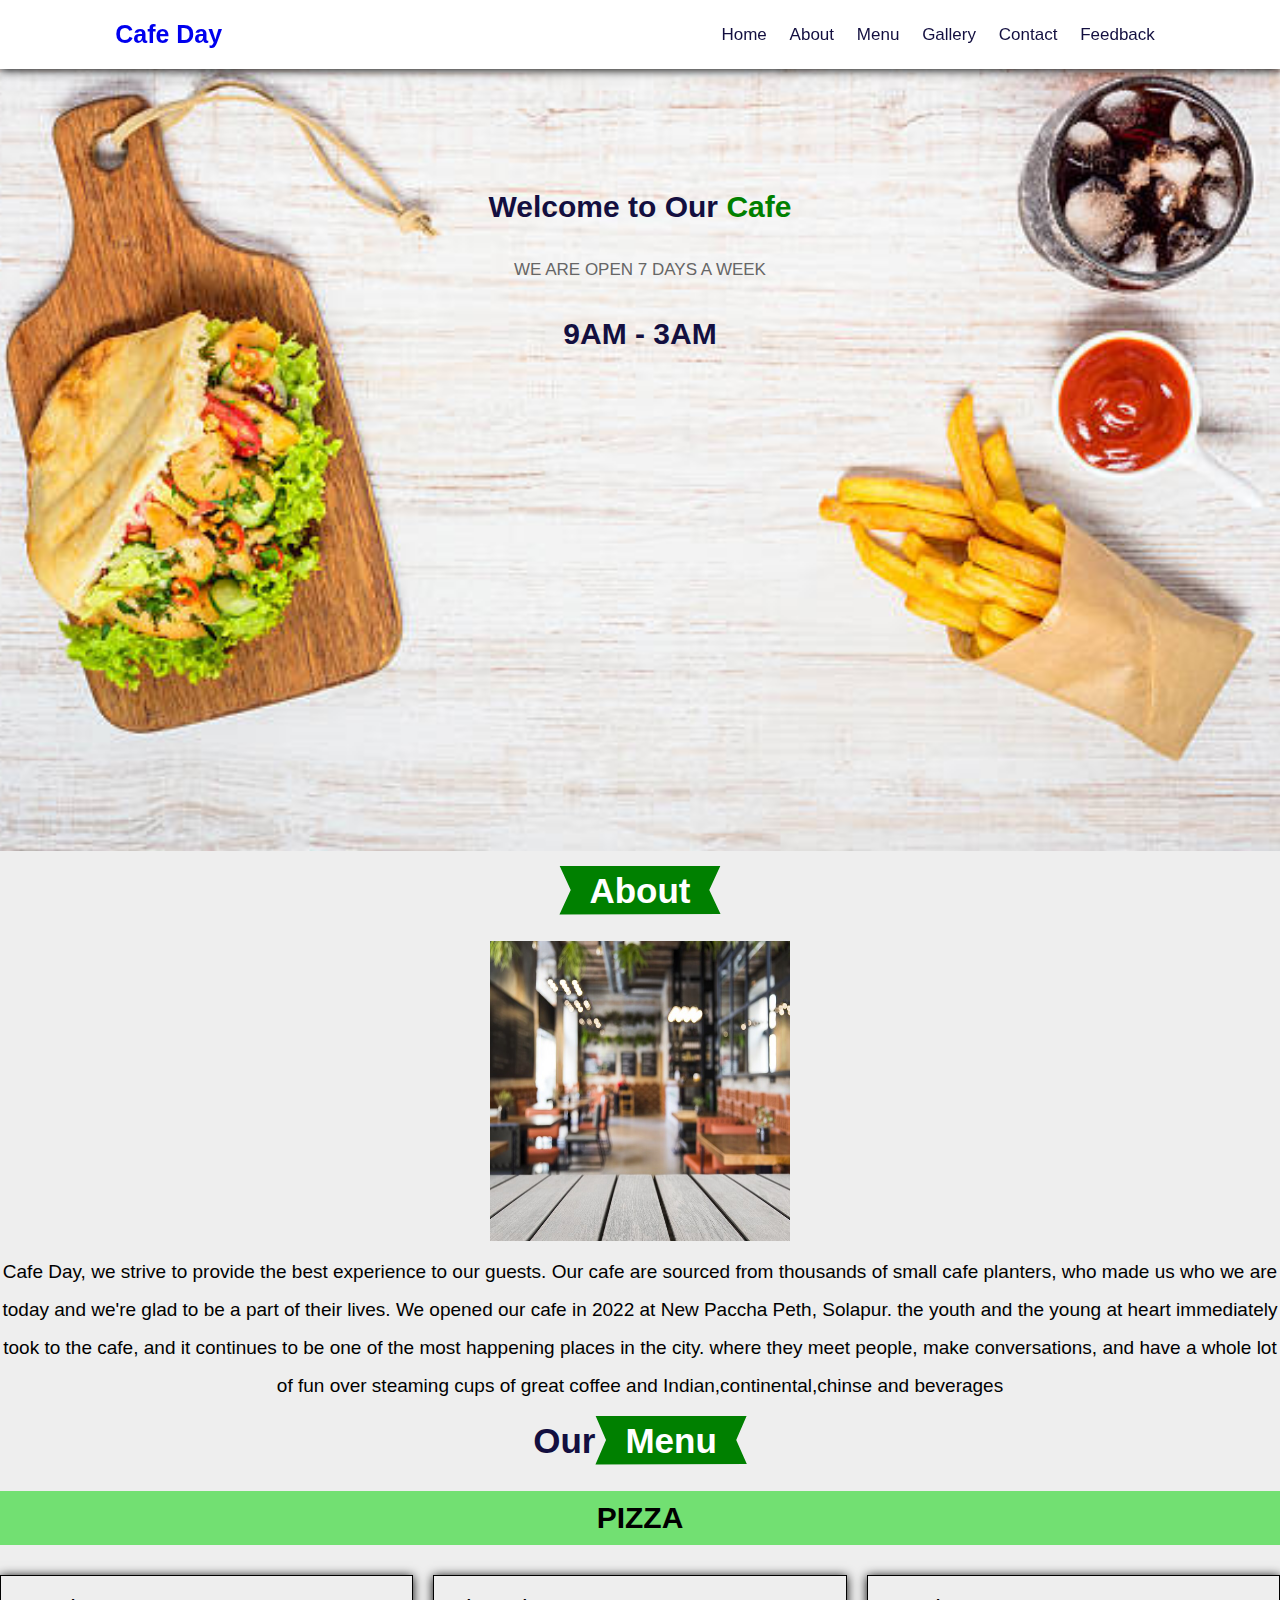
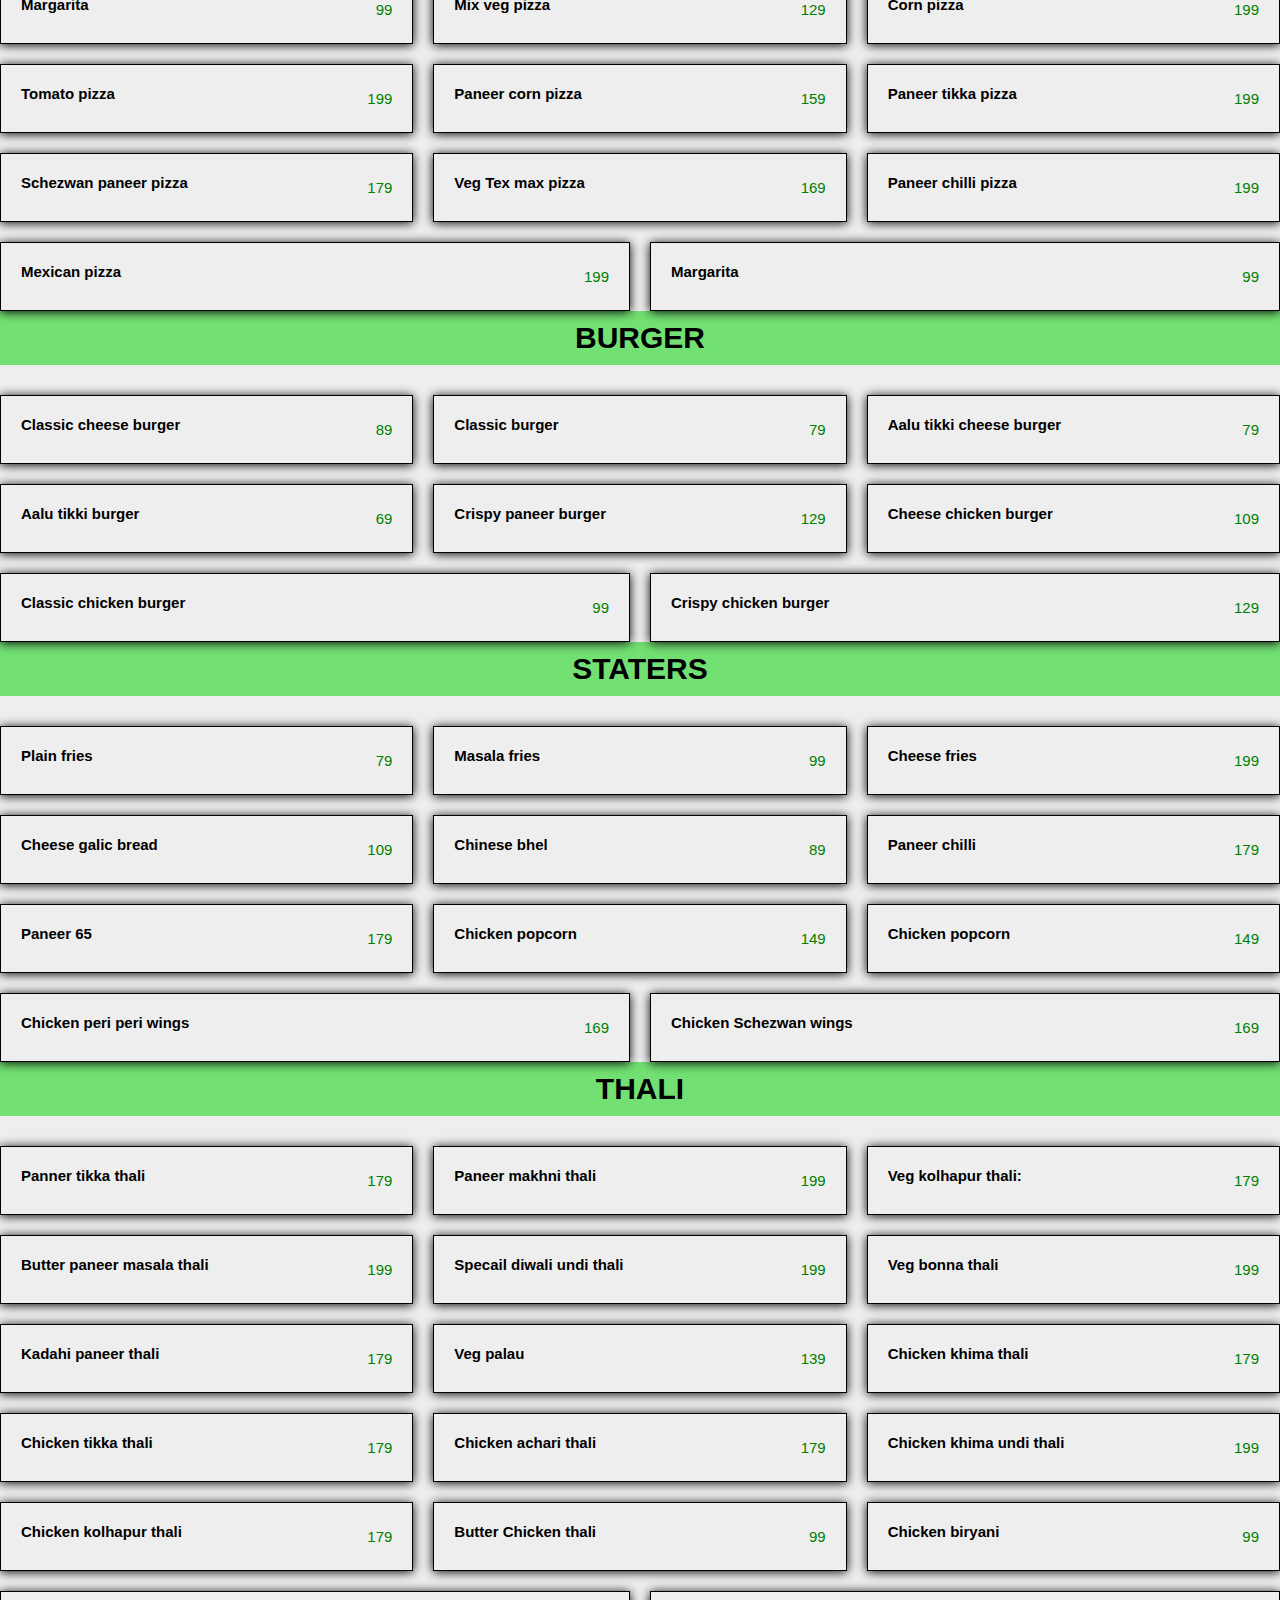
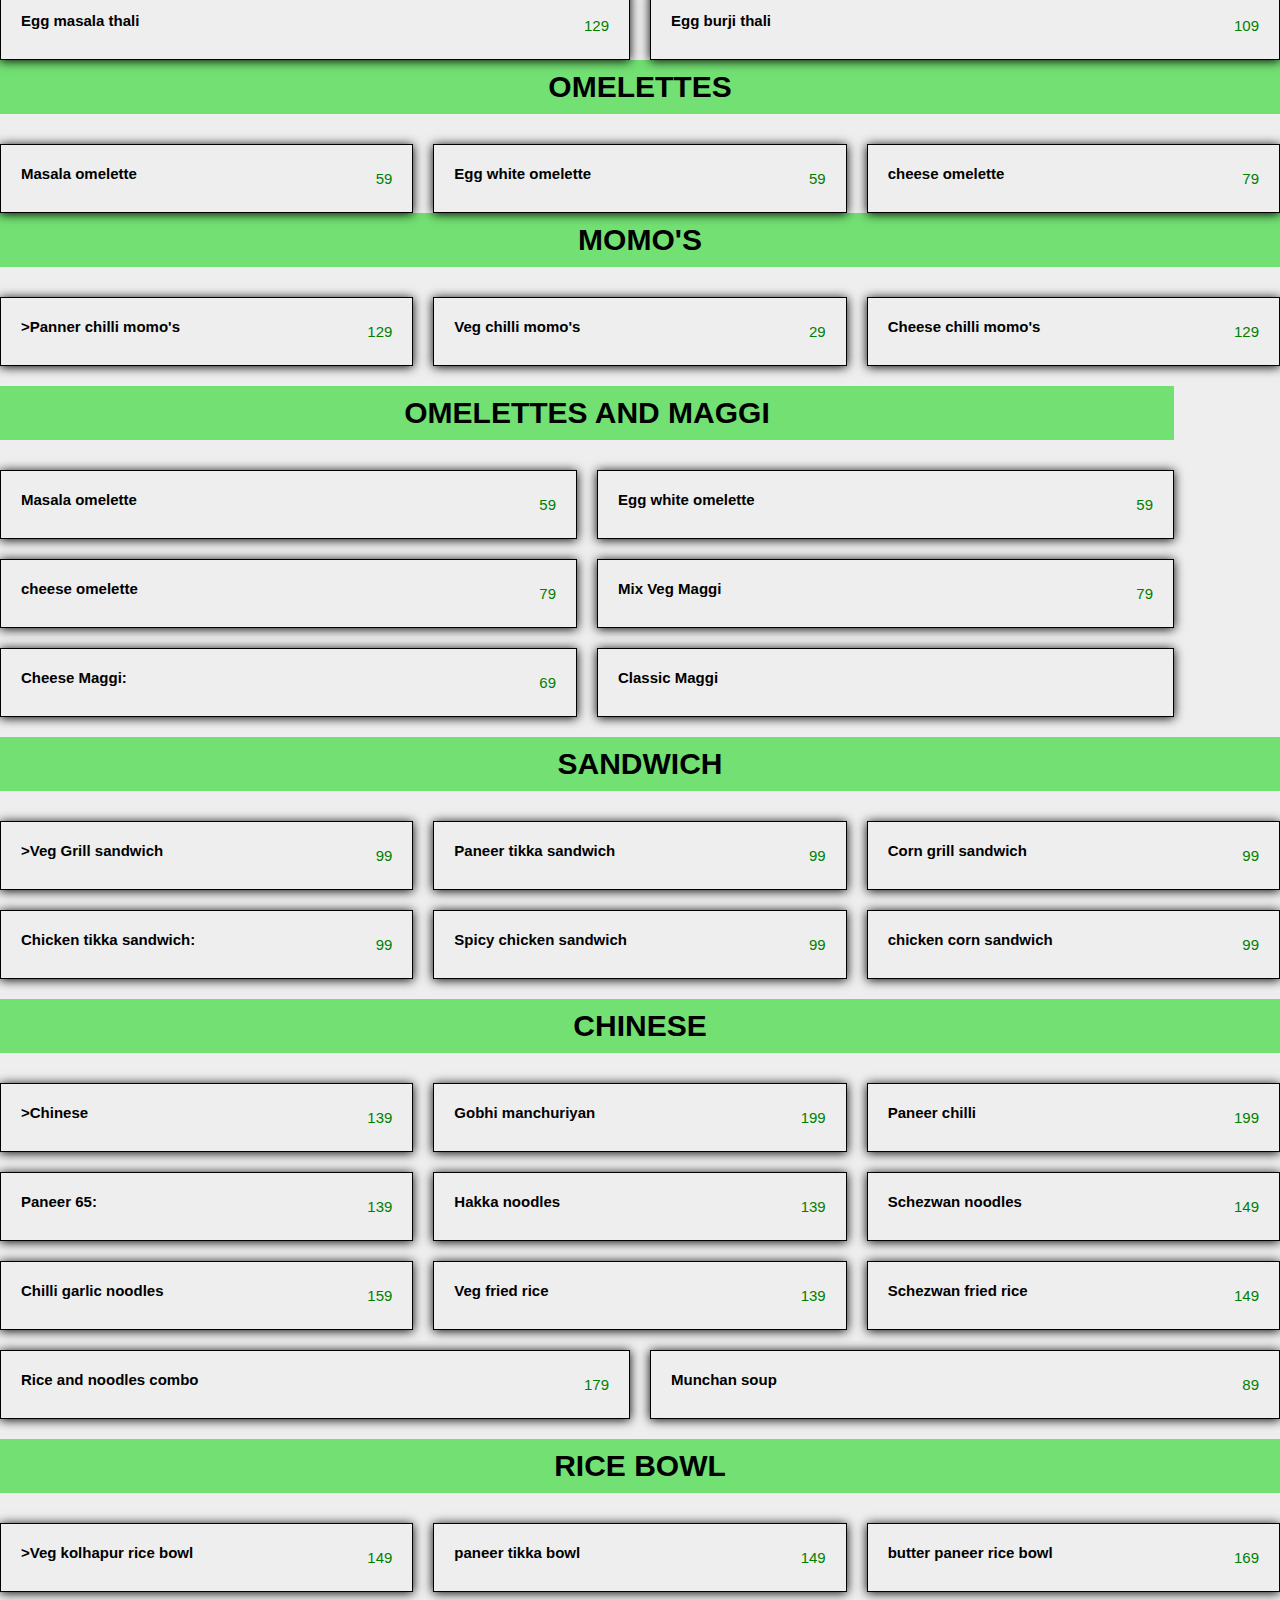
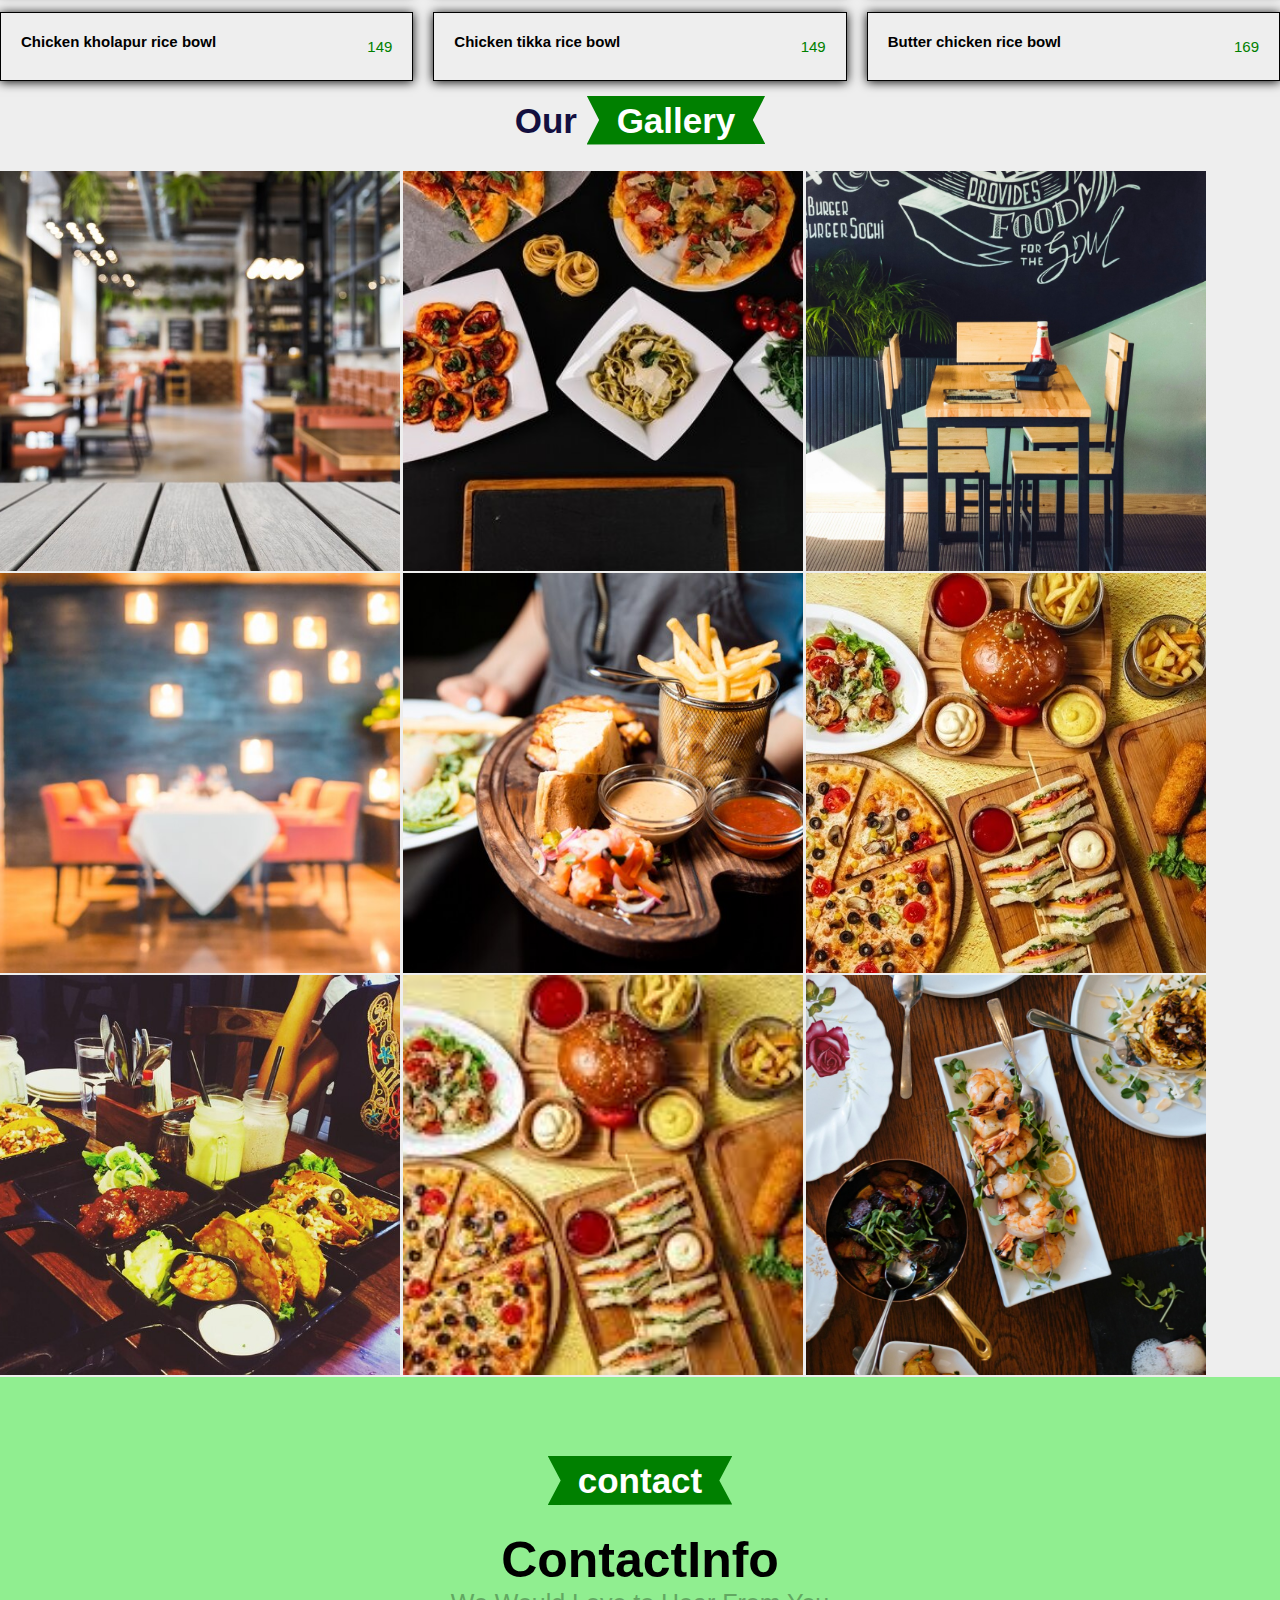
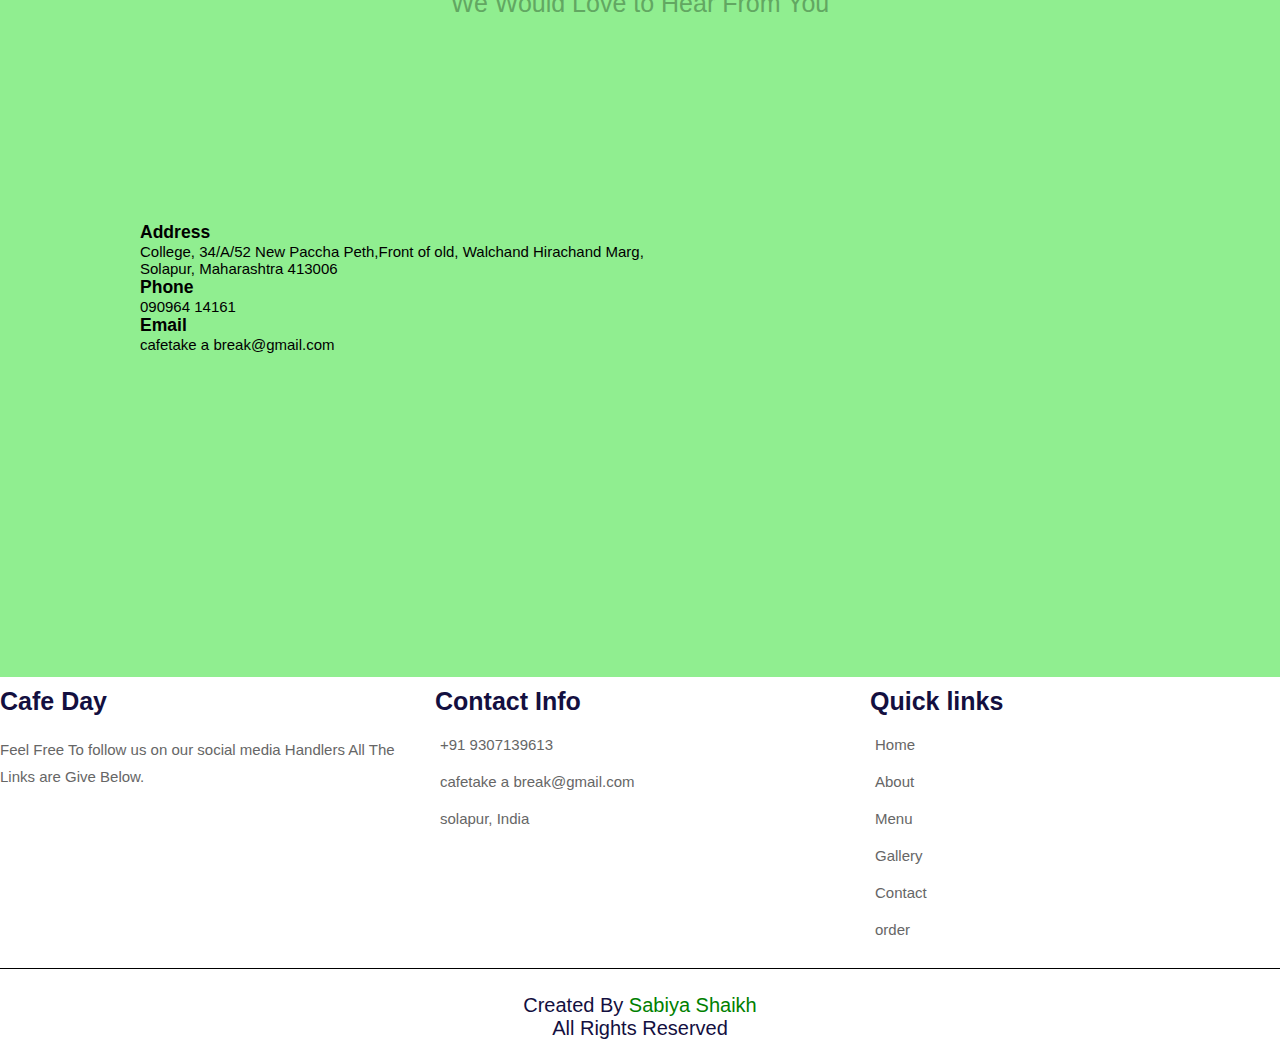
<file: index.html>
<!DOCTYPE html>
<html lang="en">
<head>
    <meta charset="UTF-8">
    <meta name="viewport" content="width=device-width, initial-scale=1.0">
    <title>Document</title>
    <link rel="stylesheet" href="style.css">
   
    
    
</head>
<body>
    <header class="header">
        <a href="#" class="logo"><i class="fa fa-cutlery" aria-hidden="true"></i>Cafe Day </a>
        <nav class="navbar">
            <a href="#home">Home</a>
            <a href="#about">About</a>
            <a href="#menu">Menu</a>
            <a href="#gallery">Gallery</a>
            <a href="#contact">Contact</a>
            <a href="Feedback.html">Feedback</a>
            
        </nav>
        <!-- <div class="icons">
            <div class="fa fa-bars" id="menu-btn"></div>
            <div class="fa fa-search" id="search-btn"></div>
            <div class="fa fa-shopping-cart" id="shopping-cart"></div>

             <div class="fa fa-heart" id="heart-btn"></div>
            
            
        </div> -->
        <!-- <form class="search-form">
            <input type="search" id="search-box" placeholder="search Here.......">
            <label for="search-box" class="fa fa-search"></label>
        </form>
        <div class="shopping-cart">
            <div class="box">
                <i class="fa fa-trash"></i>
                <img src="pizzaz.jpg" alt="">
                <div class="content">
                    <h3>Paneer Corn Pizza</h3>
                    <span class="price">159/-</span>
                    <span class="Quantity">Qty : 1</span>
                </div>
            </div> -->

            <!-- <div class="box">
                <i class="fa fa-trash"></i>
                <img src="gobi man.jpg" alt="">
                <div class="content">
                    <h3>Gobi Manchurian</h3>
                    <span class="price">199/-</span>
                    <span class="Quantity">Qty : 1</span>
                </div>
            </div>

            <div class="box">
                <i class="fa fa-trash"></i>
                <img src="Classic Burger.jpg" alt="">
                <div class="content">
                    <h3>Classic Burger</h3>
                    <span class="price">79/-</span>
                    <span class="Quantity">Qty : 1</span>
                </div>
            </div>
            <div class="total">Total : 437/-</div>
        <a href="#" class="btn">Checkout</a>
        </div>
        -->
        
    </header>
    <section class="home" id="home">
        <div class="content">
            <h1>Welcome to Our <span>Cafe</span></h1> <br>
            <p>WE ARE OPEN 7 DAYS A WEEK</p><br>
            <h1>9AM - 3AM</h1>
        </div>
    </section>

    <section class="about" id="about">
        <h1 class="heading"><span>About</span></h1>
      <div class="image">
         <img src="on1.jpg" alt="">
            <div class="content">
             <p>Cafe Day, we strive to provide the best experience to our guests. Our cafe are sourced from thousands of small cafe planters, who made us who we are today and we're glad to be a part of their lives. We opened our cafe in 2022 at New Paccha Peth, Solapur.  the youth and the young at heart immediately took to the cafe, and it continues to be one of the most happening places in the city. where they meet people, make conversations, and have a whole lot of fun over steaming cups of great coffee and Indian,continental,chinse and beverages</p>
          </div>
    
       </div>
    </section>


    <section class="menu" id="menu">
        <h1 class="heading">Our<span>Menu</span></h1>
        <div class="  menu-slider">
            <div class="w">
                <div class="  slide">
                    <h3 class="title">PIZZA</h3>
                    <div class="box-container">
                        <div class="box">
                            <div class="info">
                                <h3>Margarita</h3>
                            </div>
                             <div class="price">99</div>

                           

                        </div>
                        <div class="box">
                            <div class="info">
                                <h3>Mix veg pizza</h3>
                            </div>
                             <div class="price">129</div>

                           

                        </div>
                        <div class="box">
                            <div class="info">
                                <h3>Corn pizza</h3>
                            </div>
                             <div class="price">199</div>

                           

                        </div>
                        <div class="box">
                            <div class="info">
                                <h3>Tomato pizza</h3>
                            </div>
                             <div class="price">199</div>

                           

                        </div>
                        <div class="box">
                            <div class="info">
                                <h3>Paneer corn pizza</h3>
                            </div>
                             <div class="price">159</div>

                           

                        </div>
                        <div class="box">
                            <div class="info">
                                <h3>Paneer tikka pizza</h3>
                            </div>
                             <div class="price">199</div>

                           

                        </div>
                        <div class="box">
                            <div class="info">
                                <h3>Schezwan paneer pizza</h3>
                            </div>
                             <div class="price">179</div>

                           

                        </div>
                        <div class="box">
                            <div class="info">
                                <h3>Veg Tex max pizza</h3>
                            </div>
                             <div class="price">169</div>

                           

                        </div>
                        <div class="box">
                            <div class="info">
                                <h3>Paneer chilli pizza</h3>
                            </div>
                             <div class="price">199</div>

                           

                        </div>
                        <div class="box">
                            <div class="info">
                                <h3>Mexican pizza</h3>
                            </div>
                             <div class="price">199</div>

                           

                        </div>
                        <div class="box">
                            <div class="info">
                                <h3>Margarita</h3>
                            </div>
                             <div class="price">99</div>

                           

                        </div>
                    </div>
                </div>



                <div class="  slide">
                    <h3 class="title">BURGER</h3>
                    <div class="box-container">
                        <div class="box">
                            <div class="info">
                                <h3>Classic cheese burger</h3>
                            </div>
                             <div class="price">89</div>

                           

                        </div>
                        <div class="box">
                            <div class="info">
                                <h3>Classic burger</h3>
                            </div>
                             <div class="price">79</div>

                           

                        </div>
                        <div class="box">
                            <div class="info">
                                <h3>Aalu tikki cheese burger</h3>
                            </div>
                             <div class="price">79</div>

                           

                        </div>
                        <div class="box">
                            <div class="info">
                                <h3>Aalu tikki burger</h3>
                            </div>
                             <div class="price">69</div>

                           

                        </div>
                        <div class="box">
                            <div class="info">
                                <h3>Crispy paneer burger</h3>
                            </div>
                             <div class="price">129</div>

                           

                        </div>
                        <div class="box">
                            <div class="info">
                                <h3>Cheese chicken burger</h3>
                            </div>
                             <div class="price">109</div>

                           

                        </div>
                        <div class="box">
                            <div class="info">
                                <h3>Classic chicken burger</h3>
                            </div>
                             <div class="price">99</div>

                           

                        </div>
                        <div class="box">
                            <div class="info">
                                <h3>Crispy chicken burger</h3>
                            </div>
                             <div class="price">129</div>

                           

                        </div>
                       
                        
                       
                    </div>

                    <div class="slide">
                        <h3 class="title">STATERS</h3>
                        <div class="box-container">
                            <div class="box">
                                <div class="info">
                                    <h3>Plain fries</h3>
                                </div>
                                 <div class="price">79</div>
    
                               
    
                            </div>
                            <div class="box">
                                <div class="info">
                                    <h3>Masala fries</h3>
                                </div>
                                 <div class="price">99</div>
    
                               
    
                            </div>
                            <div class="box">
                                <div class="info">
                                    <h3>Cheese fries</h3>
                                </div>
                                 <div class="price">199</div>
    
                               
    
                            </div>
                            <div class="box">
                                <div class="info">
                                    <h3>Cheese galic bread</h3>
                                </div>
                                 <div class="price">109</div>
    
                               
    
                            </div>
                            <div class="box">
                                <div class="info">
                                    <h3>Chinese bhel</h3>
                                </div>
                                 <div class="price">89</div>
    
                               
    
                            </div>
                            <div class="box">
                                <div class="info">
                                    <h3>Paneer chilli</h3>
                                </div>
                                 <div class="price">179</div>
    
                               
    
                            </div>
                            <div class="box">
                                <div class="info">
                                    <h3>Paneer 65</h3>
                                </div>
                                 <div class="price">179</div>
    
                               
    
                            </div>
                            <div class="box">
                                <div class="info">
                                    <h3>Chicken popcorn</h3>
                                </div>
                                 <div class="price">149</div>
    
                               
    
                            </div>
                            <div class="box">
                                <div class="info">
                                    <h3>Chicken popcorn</h3>
                                </div>
                                 <div class="price">149</div>
    
                               
    
                            </div>
                            <div class="box">
                                <div class="info">
                                    <h3>Chicken peri peri wings</h3>
                                </div>
                                 <div class="price">169</div>
    
                               
    
                            </div>
                            <div class="box">
                                <div class="info">
                                    <h3>Chicken Schezwan wings</h3>
                                </div>
                                 <div class="price">169</div>
    
                               
    
                            </div>
                           
                            
                           
                        </div>
                </div>


                <div class="slide">
                    <h3 class="title">THALI</h3>
                    <div class="box-container">
                        <div class="box">
                            <div class="info">
                                <h3>Panner tikka thali</h3>
                            </div>
                             <div class="price">179</div>

                           

                        </div>
                        <div class="box">
                            <div class="info">
                                <h3>Paneer makhni thali</h3>
                            </div>
                             <div class="price">199</div>

                           

                        </div>
                        <div class="box">
                            <div class="info">
                                <h3>Veg kolhapur thali:</h3>
                            </div>
                             <div class="price">179</div>

                           

                        </div>
                        <div class="box">
                            <div class="info">
                                <h3>Butter paneer masala thali</h3>
                            </div>
                             <div class="price">199</div>

                           

                        </div>
                        <div class="box">
                            <div class="info">
                                <h3>Specail diwali undi thali</h3>
                            </div>
                             <div class="price">199</div>

                           

                        </div>
                        <div class="box">
                            <div class="info">
                                <h3>Veg bonna thali</h3>
                            </div>
                             <div class="price">199</div>

                           

                        </div>
                        <div class="box">
                            <div class="info">
                                <h3>Kadahi paneer thali</h3>
                            </div>
                             <div class="price">179</div>

                           

                        </div>
                        <div class="box">
                            <div class="info">
                                <h3>Veg palau</h3>
                            </div>
                             <div class="price">139</div>

                           

                        </div>
                        <div class="box">
                            <div class="info">
                                <h3>Chicken khima thali</h3>
                            </div>
                             <div class="price">179</div>

                           

                        </div>
                        <div class="box">
                            <div class="info">
                                <h3>Chicken  tikka thali</h3>
                            </div>
                             <div class="price">179</div>

                           

                        </div>
                        <div class="box">
                            <div class="info">
                                <h3>Chicken achari thali</h3>
                            </div>
                             <div class="price">179</div>

                           

                        </div>
                        <div class="box">
                            <div class="info">
                                <h3>Chicken khima undi thali</h3>
                            </div>
                             <div class="price">199</div>

                           

                        </div>
                        <div class="box">
                            <div class="info">
                                <h3>Chicken kolhapur thali</h3>
                            </div>
                             <div class="price">179</div>

                           

                        </div>
                        <div class="box">
                            <div class="info">
                                <h3>Butter Chicken thali</h3>
                            </div>
                             <div class="price">99</div>

                           

                        </div>
                        <div class="box">
                            <div class="info">
                                <h3>Chicken biryani</h3>
                            </div>
                             <div class="price">99</div>

                           

                        </div>
                        <div class="box">
                            <div class="info">
                                <h3>Egg masala thali</h3>
                            </div>
                             <div class="price">129</div>

                           

                        </div>
                        <div class="box">
                            <div class="info">
                                <h3>Egg burji thali</h3>
                            </div>
                             <div class="price">109</div>

                           

                        </div>
                       
                        
                       
                    </div>
            </div>

            <div class="slide">
                <h3 class="title">OMELETTES</h3>
                <div class="box-container">
                    <div class="box">
                        <div class="info">
                            <h3>Masala omelette</h3>
                        </div>
                         <div class="price">59</div>

                       

                    </div>
                    <div class="box">
                        <div class="info">
                            <h3>Egg white omelette</h3>
                        </div>
                         <div class="price">59</div>

                       

                    </div>
                    <div class="box">
                        <div class="info">
                            <h3>cheese omelette</h3>
                        </div>
                         <div class="price">79</div>

                       

                    </div>
                    
                    
                 </div>
        </div>

        <div class="slide">
            <h3 class="title">MOMO'S</h3>
            <div class="box-container">
                <div class="box">
                    <div class="info">
                        <h3>>Panner chilli momo's</h3>
                    </div>
                     <div class="price">129</div>

                   

                </div>
                <div class="box">
                    <div class="info">
                        <h3>Veg chilli momo's</h3>
                    </div>
                     <div class="price">29</div>

                   

                </div>
                <div class="box">
                    <div class="info">
                        <h3>Cheese chilli momo's</h3>
                    </div>
                     <div class="price">129</div>

                   

                </div>
                <!-- <div class="box">
                    <div class="info">
                        <h3>Chicken momo's</h3>
                    </div>
                     <div class="price">130</div>

                   

                </div> -->
                <div class="slide">
                    <h3 class="title">OMELETTES AND MAGGI</h3>
                    <div class="box-container">
                        <div class="box">
                            <div class="info">
                                <h3>Masala omelette</h3>
                            </div>
                             <div class="price">59</div>
    
                           
    
                        </div>
                        <div class="box">
                            <div class="info">
                                <h3>Egg white omelette</h3>
                            </div>
                             <div class="price">59</div>
    
                           
    
                        </div>
                        <div class="box">
                            <div class="info">
                                <h3>cheese omelette</h3>
                            </div>
                             <div class="price">79</div>
    
                           
    
                        </div>
                        <div class="box">
                            <div class="info">
                                <h3>Mix Veg Maggi</h3>
                            </div>
                             <div class="price">79</div>
    
                           
    
                        </div>
                        
                        <div class="box">
                            <div class="info">
                                <h3>Cheese Maggi:</h3>
                            </div>
                             <div class="price">69</div>
    
                           
    
                        </div>
                        <div class="box">
                            <div class="info">
                                <h3>Classic Maggi </h3>
                            </div>
                             <div class="price"></div>
    
                           
    
                        </div>
                        
                        
                        
                     </div>
            </div>
    
            <div class="slide">
                <h3 class="title">SANDWICH</h3>
                <div class="box-container">
                    <div class="box">
                        <div class="info">
                            <h3>>Veg Grill sandwich</h3>
                        </div>
                         <div class="price">99</div>
    
                       
    
                    </div>
                    <div class="box">
                        <div class="info">
                            <h3>Paneer tikka sandwich</h3>
                        </div>
                         <div class="price">99</div>
    
                       
    
                    </div>
                    <div class="box">
                        <div class="info">
                            <h3>Corn grill sandwich</h3>
                        </div>
                         <div class="price">99</div>
    
                       
    
                    </div>
                    <div class="box">
                        <div class="info">
                            <h3>Chicken tikka sandwich:</h3>
                        </div>
                         <div class="price">99</div>
    
                       
    
                    </div>
                    <div class="box">
                        <div class="info">
                            <h3>Spicy chicken sandwich</h3>
                        </div>
                         <div class="price">99</div>
    
                       
    
                    </div>
                    <div class="box">
                        <div class="info">
                            <h3>chicken corn sandwich</h3>
                        </div>
                         <div class="price">99</div>
    
                       
    
                    </div>

                    <div class="slide">
                        <h3 class="title">CHINESE</h3>
                        <div class="box-container">
                            <div class="box">
                                <div class="info">
                                    <h3>>Chinese</h3>
                                </div>
                                 <div class="price">139</div>
            
                               
            
                            </div>
                            <div class="box">
                                <div class="info">
                                    <h3>Gobhi manchuriyan</h3>
                                </div>
                                 <div class="price">199</div>
            
                               
            
                            </div>
                            <div class="box">
                                <div class="info">
                                    <h3>Paneer chilli</h3>
                                </div>
                                 <div class="price">199</div>
            
                               
            
                            </div>
                            <div class="box">
                                <div class="info">
                                    <h3>Paneer 65:</h3>
                                </div>
                                 <div class="price">139</div>
            
                               
            
                            </div>
                            <div class="box">
                                <div class="info">
                                    <h3>Hakka noodles</h3>
                                </div>
                                 <div class="price">139</div>
            
                               
            
                            </div>
                            <div class="box">
                                <div class="info">
                                    <h3>Schezwan noodles</h3>
                                </div>
                                 <div class="price">149</div>
            
                               
            
                            </div>
                            <div class="box">
                                <div class="info">
                                    <h3>Chilli garlic noodles</h3>
                                </div>
                                 <div class="price">159</div>
            
                               
            
                            </div>
                            <div class="box">
                                <div class="info">
                                    <h3>Veg fried rice</h3>
                                </div>
                                 <div class="price">139</div>
            
                               
            
                            </div>
                            <div class="box">
                                <div class="info">
                                    <h3>Schezwan fried rice</h3>
                                </div>
                                 <div class="price">149</div>
            
                               
            
                            </div>
                            <div class="box">
                                <div class="info">
                                    <h3>Rice and noodles combo</h3>
                                </div>
                                 <div class="price">179</div>
            
                               
            
                            </div>
                            <div class="box">
                                <div class="info">
                                    <h3>Munchan soup</h3>
                                </div>
                                 <div class="price">89</div>
            
                               
            
                            </div>

                            <div class="slide">
                                <h3 class="title">RICE BOWL</h3>
                                <div class="box-container">
                                    <div class="box">
                                        <div class="info">
                                            <h3>>Veg kolhapur rice bowl</h3>
                                        </div>
                                         <div class="price">149</div>
                    
                                       
                    
                                    </div>
                                    <div class="box">
                                        <div class="info">
                                            <h3>paneer tikka bowl</h3>
                                        </div>
                                         <div class="price">149</div>
                    
                                       
                    
                                    </div>
                                    <div class="box">
                                        <div class="info">
                                            <h3>butter paneer rice bowl</h3>
                                        </div>
                                         <div class="price">169</div>
                    
                                       
                    
                                    </div>
                                    <div class="box">
                                        <div class="info">
                                            <h3>Chicken kholapur rice bowl</h3>
                                        </div>
                                         <div class="price">149</div>
                    
                                       
                    
                                    </div>
                                    <div class="box">
                                        <div class="info">
                                            <h3>Chicken tikka rice bowl</h3>
                                        </div>
                                         <div class="price">149</div>
                    
                                       
                    
                                    </div>
                                    <div class="box">
                                        <div class="info">
                                            <h3>Butter chicken rice bowl</h3>
                                        </div>
                                         <div class="price">169</div>
                    
                                       
                    
                                    </div>
                                   
                                    
            </div>
        </div>

    </section>


    <section class="gallery" id="gallery">
        <h1 class="heading">Our <span>Gallery</span></h1>
        <div class="box-container">
            <img src="on1.jpg" alt="">
            <img src="on2.jpg" alt="">
            <img src="on3.jpg" alt="">
            <img src="on4.jpg" alt="">
            <img src="on5.jpg" alt="">
            <img src="on6.jpg" alt="">
            <img src="on7.jpg" alt="">
            <img src="on8.jpg" alt="">
            <img src="on.jpg" alt="">
        </div>
     </section>


     <section class="contact" id="contact">
        <h1 class="heading"><span>contact</span></h1>
        <div class="content">
            <h1>ContactInfo</h1>
            <p>We Would Love to Hear From You</p>
        </div>
        <div class="container">
            <div class="ContactInfo">
                <div class="box">
                    <div class="icons"><i class="fa fa-map-marker" aria-hidden="true"></i>
                    </div>
                    <div class="text">
                        <h3>Address</h3>
                        <p>College, 34/A/52 New Paccha Peth,Front of old, Walchand Hirachand Marg, Solapur, Maharashtra 413006</p>
                    </div>
                </div>
                <div class="box">
                    <div class="icons"><i class="fa fa-phone" aria-hidden="true"></i>
                    </div>
                    <div class="text">
                        <h3>Phone</h3>
                        <p> 090964 14161</p>
                    </div>
                </div>
                <div class="box">
                    <div class="icons"><i class="fa fa-envelope-o" aria-hidden="true"></i>
                    </div>
                    <div class="text">
                        <h3>Email</h3>
                        <p>cafetake a break@gmail.com</p>
                    </div>
                </div>
                
               </div>
               <iframe src="https://www.google.com/maps/embed?pb=!1m18!1m12!1m3!1d3892929.200866994!2d71.31107278750001!3d17.664898299999994!2m3!1f0!2f0!3f0!3m2!1i1024!2i768!4f13.1!3m3!1m2!1s0x3bc5db43e92b4a51%3A0xdb105db871039385!2sCafe%20Take%20a%20Break!5e0!3m2!1sen!2sin!4v1714378005631!5m2!1sen!2sin" width="600" height="450" style="border:0;" allowfullscreen="" loading="lazy" referrerpolicy="no-referrer-when-downgrade"></iframe>
      </section> 

      
      
     
      
                    
                    


      <section class="footer" id="footer">
        

        <div class="box-container">
            <div class="box">
                <h3>Cafe Day <i class="fa fa-cutlery"></i></h3>
                <p>Feel Free To follow us on our social media Handlers All The Links are Give Below.</p>
                <div class="share">
                    <a href="https://m.facebook.com/people/Tarun-Varam/100014956598279/" class="fa fa-facebook"></a>
                    <a href="https://www.instagram.com/cafe_take_a_break_?igsh=MzRlODBiNWFlZA==" class="fa fa-instagram"></a>
                </div>
            </div>

            <div class="box">
                <h3>Contact Info</h3>
                <a href="#" class="links"> <i class="fa fa-phone"></i> +91 9307139613</a>
                <a href="#" class="links"> <i class="fa fa-envelope-o"></i> cafetake a break@gmail.com</a>
                <a href="#" class="links"> <i class="fa fa-map-marker"></i> solapur, India</a>
           </div>  
           
           <div class="box">
             <h3>Quick links</h3>
             <a href="#" class="links"> <i class="fa fa-arrow-right"></i> Home</a>
             <a href="#" class="links"> <i class="fa fa-arrow-right"></i> About</a>
             <a href="#" class="links"> <i class="fa fa-arrow-right"></i> Menu</a>
             <a href="#" class="links"> <i class="fa fa-arrow-right"></i> Gallery</a>
             <a href="#" class="links"> <i class="fa fa-arrow-right"></i> Contact</a>
             <a href="#" class="links"> <i class="fa fa-arrow-right"></i> order</a>
           </div>
            
            
        </div>
        <div class="credit">Created By <span>Sabiya Shaikh</span>  <br> All Rights Reserved</div>
       

        

           
        
     </section>



    
</body>
</html>
</file>
<file: style.css>
:root{
    --green: green;
    --black: #130f40;
    --light-color: #666;
    --box-shadow: 0 .1rem 1rem rgba(0,0,0.1);
    --border: .1rem solid rgba(0,0,0.1);
    --outline: .1rem solid rgba(0,0,0.1);
}
*{
    
    font-family:sans-serif;
    margin: 0;
    padding: 0;
    box-sizing: border-box;
    outline: none;
    border: none;
    text-decoration: none;
    transition: all .2s linear;
}
html{
    font-size: 62.5%;
    /* overflow: hidden; */
    scroll-behavior: smooth;
    /* scroll-padding-top: 7rem; */
}
body{
    background: #eee;
}
.btn{
    border: .2rem solid var(--black);
    margin-top: 1rem;
    display: inline-block;
    padding: .8rem 3rem;
    font-size: 1.7rem;
    border-radius: .5rem;
    color: var(--black);
    cursor: pointer;
}
.btn:hover{
    background: var(--green);
    color: #fff;
}
.header{
    border: 0px solid;
    position: fixed;
    top: 0;
    left: 0;
    right: 0;
    z-index: 1000;
    display: flex;
    align-items: center;
    justify-content: space-between;
    padding: 2rem 9%;
    background: #fff;
    box-shadow: var(--box-shadow);
    
}
.header .logo{
    font-size: 2.5rem;
    font-weight: bolder;
}
.header .logo i{
    color: var(--green);
}
.header .navbar a{
    font-size: 1.7rem;
    margin: 0 1rem;
    color: var(--black);
}
.header .navbar a:hover{
    font-size: large;
    color: var(--green);
}
.header .icons div{
    border: 0px solid;
    height: 4.5rem;
    width: 4.5rem;
    line-height: 4.5rem;
    border-radius: .5rem;
    background: #eee;
    color: var(--black);
    font-size: 2rem;
    margin-right: .3rem;
    text-align: center;
    cursor: pointer;
}
.header .icons div:hover{
    background: var(--green);
    color: wheat;
}
#menu-btn{
    display: none;
}
.header .navbar.active{
    right: 2rem;
    transition: .4s linear;

}
.header .search-form{
    border: 0px solid;
    position: absolute;
    top: 110%;
    right: -110%;
    width: 50rem;
    height: 5rem;
    background: #fff;
    border-radius: .5rem;
    overflow: hidden;
    display: flex;
    align-items: center;
    box-shadow: var(--box-shadow);

}
.header .search-form.active{
    right: 2rem;
    transition: .4s linear;
}
.header .search-form input{
    height: 100%;
    width: 100%;
    background: none;
    text-transform: none;
    font-size: 1.6rem;
    color: var(--black);
    padding: 0 1.5rem;
}
.header .search-form label{
    font-size: 2.2rem;
    padding-right: 1.5rem;
    color: var(--black);
    cursor: pointer;
}
.header .search-form label:hover{
    color: var(--green);
}

.header .shopping-cart{
    border: 1px solid;
    position: absolute;
    top: 140%;
    right: -110%;
    padding: 2rem;
    border-radius: .5rem;
    box-shadow: var(--box-shadow);
    width: 50rem;
    background: #fff;
}
.header .shopping-cart.active{
    right: 2rem;
    transition: .4s linear;
}
.header .shopping-cart .box{
     display: flex;
    align-items: center;
    gap: 1rem;
    position: relative;
    margin: 1rem 0;

}
.header .shopping-cart .box img{
    height: 10rem;
}
.header .shopping-cart .box .fa-trash{
    font-size: 2rem;
    position: absolute;
    top: 50%;
    right: 2rem;
    cursor: pointer;
    color: var(--light-color);
    transform: translatey(-50%);
}
.header .shopping-cart .box .fa-trash:hover{
    color: var(--green);
}
.header .shopping-cart .box .content h3{
    color: var(--black);
    font-size: 1.7rem;
    padding-bottom: 1rem;
}
.header .shopping-cart .box .content span{
    color: var(--light-color);
    font-size: 1.6rem;
}
.header .shopping-cart .box .content .Quantity{
    padding-left: 1rem;
}

.header .shopping-cart .total{
    font-size: 2.5rem;
    padding: 1rem 0;
    text-align: center;
    color: var(--black);
}

.header .shopping-cart .btn{
    display: block;
    text-align: center;
    margin: 1rem 0;
}

.home{
    border: 0px solid;
    display: flex;
    justify-content: center;
    background: url(istockphoto-617903862-612x612.jpg);
    background-position: center;
    background-size: cover;
    padding-top: 19rem;
    padding-bottom: 50rem;
}
.home .content{
    text-align: center;
    width: 40rem;
    font-size: large;
}
.home .content h1{
    color: var(--black);
    font-size: 3rem;
    
    
}
.home .content h1 span{
    color: var(--green);
}
.home .content p{
    color: var(--light-color);
    font-size: 1.7rem;
    line-height: 1.8;
    padding: 1rem 0;
}
.heading{
    text-align: center;
    padding: 2rem 0;
    padding-bottom: 3rem;
    font-size: 3.5rem;
    color: var(--black);
}
.heading span{
    background: var(--green);
    color: #fff;
    padding:  .5rem 3rem;
    clip-path: polygon(100% 0, 93% 50%, 100% 99%, 0% 100%, 7% 50%,0% 0%);
}
.about{
    height: 550px;
    text-align: center;
}
.about .image{
    flex: 1 1 41rem;
}
.about .image img{
    height: 30rem;
    width: 30rem;
    /* width: 100%; */
}
.about .content{
    flex: 1 1 41rem;
}
.about .content .title{
    font-size: 3.5rem;
    color: var(--black);
}
.about .content p{
    font-size: 1.9rem;
    padding: 1rem 0;
    line-height: 2;
}
.menu{
    background: #eee;
}
.menu .slide .title{
    padding: 1rem;
    font-size: 3rem;
    color: var(--white);
    background: rgb(114, 224, 114);
    margin-bottom: 3rem;
    text-align: center;
}
.menu .slide .box-container{
    display: flex;
    flex-wrap: wrap;
    gap: 2rem;
}
.menu .slide .box-container .box{
    flex: 1 1 41rem;
    background: #eee;
    padding: 2rem;
    box-shadow: var(--box-shadow);
    border: var(--border);
    display: flex;
    align-items: center;
    gap: 1rem;
    justify-content: space-between;

}
.menu .slide .box-container .box h3{
    font-size: 1.5rem;
    padding-bottom: 1rem;
}
.menu .slide .box-container .box .price{
    font-size: 1.5rem;
    color: var(--green);
}
/* .menu .slide .box-container .box:hover{
    transform: scale(.9);
    cursor: pointer;
    box-shadow: 1px 1px 10px 4px var(--green);
} */
.gallery.box-container{
    display: grid;
    grid-template-columns: repeat(auto-fit, minmax(30rem, 1rem));
    gap: 2rem;
    justify-content: center;
    
}
.gallery .box-container img{
    height: 40rem;
    position: relative;
    overflow: hidden;
    width: 40rem;
    object-fit: cover;
    
}
.gallery .box-container img:hover{
    box-shadow: 1px 1px 10px 4px var(--green);

}
.contact{
    display: flex;
    padding: 0 10px;
    min-height: 100vh;
    align-items: center;
    justify-content: center;
    background: lightgreen;
}
.wrapper{
    width: 720px;
    background: #fff;
    border-radius: 5px;
}
.wrapper header{
    font-size: 22px;
    font-weight: 600;
    padding: 20px 30px;
    border-bottom: 1px solid #bfbfbf;
}
.wrapper form{
    margin: 35px 30px;
}
form .dbl-field{
    display: flex;
    align-items: center;
    margin-bottom: 25px;
    justify-content: space-between;
}
.dbl-field .field{
    height: 50px;
    position: relative;
    width: calc(100% / 2 - 13px);
}
form .field input,
form .message textarea{
    height: 100%;
    width: 100%;
    outline: none;
    padding: 0 18px 0 48px;
    font-size: 16px;
    border-radius: 5px;
    border-radius: 5px;
    border: 1px solid #bfbfbf;
}
form .field input::placeholder,
form .message textarea::placeholder{
    color: #bfbfbf;
}
form .field input:focus,
form .message textarea:focus{
    border: 2px solid #16630f;
}
.wrapper form i{
    position: absolute;
    left: 18px;
    top: 50%;
    color: #bfbfbf;
    font-size: 17px;
    pointer-events: none;
    transform: translateY(-50%);
}
form .field input:focus ~ i{
    color:#16630f ;
}
form .message{
    position: relative;
}
form .message i{
    top: 30px;
    font-size: 20px;
}
form .message textarea{
    min-width: 100%;
    max-width: 100%;
    min-height: 120px;
    max-height: 300px;
    padding: 15px 20px 0 48px;
}
form .button-area{
    margin: 25px 0;
    display: flex;
    align-items: center;
}
.button-area button{
    font-size: 18px;
    border: none;
    color: #fff;
    cursor: pointer;
    border-radius: 5px;
    background: #16630f;
    padding: 13px 25px;
}
.button-area span{
    color: #16630f;
    margin-left: 30px;
    display: none;
}
.contact{
    position: relative;
    display: flex;
    justify-content: center;
    align-items: center;
    flex-direction: column;
    padding-bottom: 10rem;
    
}
.content{
    font-size: 2.5rem;
    text-align: center;
}
.contact .content .text h3{
    font-size: 3.6rem;
    font-weight: 500;
    
}
.contact .content p{
    color: rgb(98, 167, 98);
    font-weight: 300;

}
.container{
    width: 100rem;
    display: flex;
    justify-content: center;
    align-items: center;
    margin-top: 44px;
    font-size: 1.5rem;
    justify-content: space-between;
    gap: 2rem;
}


.footer{
    background: #fff;
    
}
.footer .box-container{
    border: 0px solid;
    display: grid;
    grid-template-columns: repeat(auto-fit, minmax(26rem, 1fr));
    gap: 2.5rem;
}
.footer .box-container .box h3{
    font-size:2.5rem;
    color: var(--black);
    padding: 1rem 0;
}
.footer .box-container .box h3 i{
    color: var(--green);
}
.footer .box-container .box .links{
    display: block;
    font-size: 1.5rem;
    color: var(--light-color);
    padding: 1rem 0;
}
.footer .box-container .box .links i{
    color: var(--green);
    padding-right: .5rem;
}
.footer .box-container .box .links:hover  i{
    padding-right: 2rem;
}
.footer .box-container .box  p{
    line-height: 1.8;
    font-size: 1.5rem;
    color: var(--light-color);
    padding: 1rem 0;
}
.footer .box-container .box .share a{
    height: 4rem;
    width: 4rem;
    line-height: 4rem;
    border-radius: .5rem;
    font-size: 2rem;
    color: var(--black);
    margin-left: .2rem;
    background: #eee;
    text-align: center;

}
.footer .box-container .box .share a:hover{
    background: var(--green);
    color: #fff;
}
.footer .credit{
    text-align: center;
    margin-top: 2rem;
    padding: 1rem;
    padding-top: 2.5rem;
    font-size: 2rem;
    color: var(--black);
    border-top: var(--border);
}
.footer .credit span{
    color: var(--green);
}
</file>
